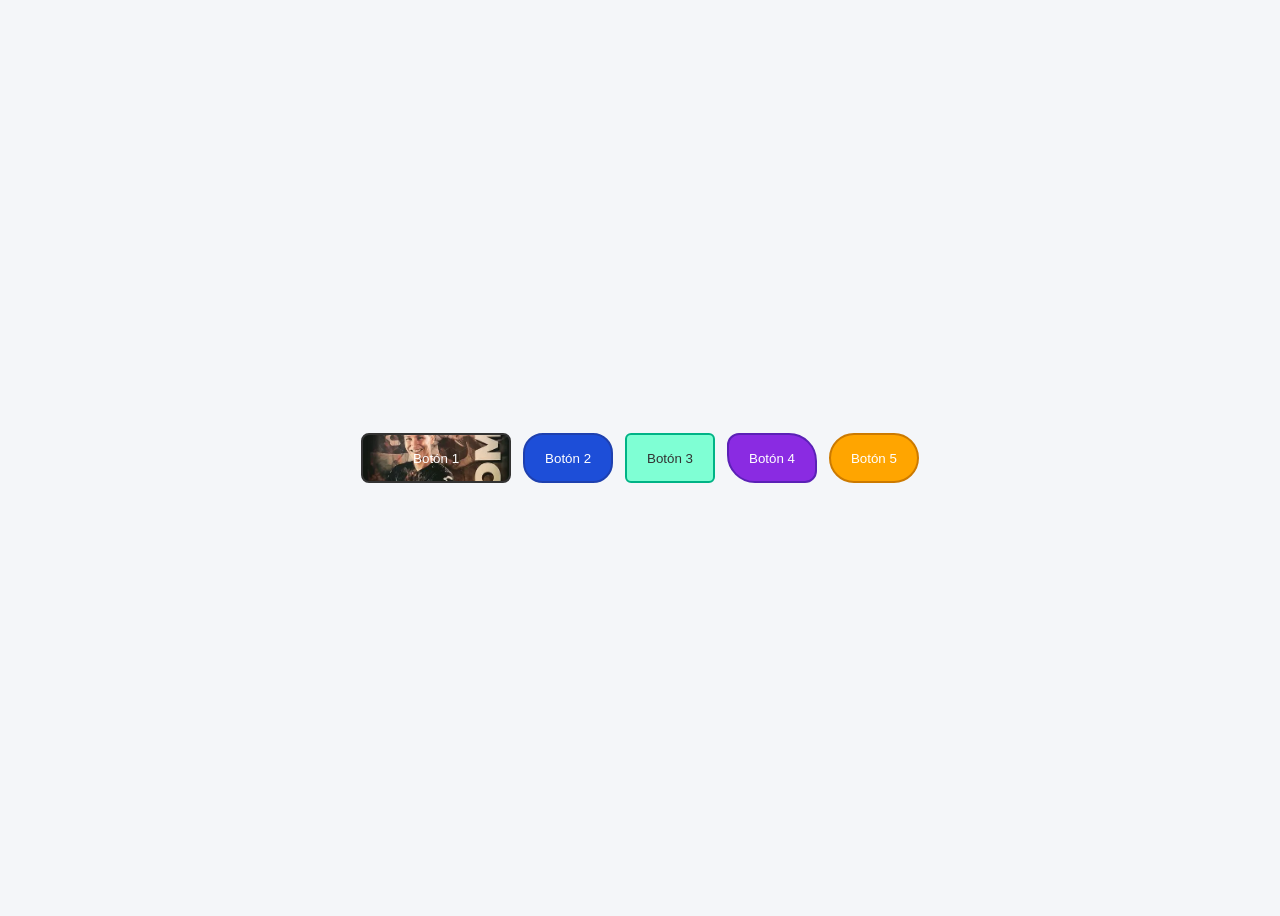
<file: nav-bars/window.html>
<!DOCTYPE html>
<html lang="es">
<head>
    <meta charset="UTF-8">
    <meta name="viewport" content="width=device-width, initial-scale=1.0">
    <title>Botones HTML</title>
    <link rel="stylesheet" href="ventana.css">
</head>
<body>

    <!-- Los 5 botones principales -->
    <div class="contenedor-botones">
        <button class="btn1">Botón 1</button>
        <button class="btn2">Botón 2</button>
        <button class="btn3">Botón 3</button>
        <button class="btn4">Botón 4</button>
        <button class="btn5">Botón 5</button>
    </div>

    <div id="ventana1" class="ventana not-show">
        <div class="contenido">
            <h2>Cuervos</h2>
            <p>Benito el zombie.</p>
            <button class="btn-cerrar1">Cerrar</button>
        </div>
    </div>

    <div id="ventana2" class="ventana not-show">
        <div class="contenido">
            <h2>Chava iglesias</h2>
            <p>Cuervos cuervos.</p>
            <button class="btn-cerrar2">Cerrar</button>
        </div>
    </div>

    <div id="ventana3" class="ventana not-show">
        <div class="contenido">
            <h2>Fortnite</h2>
            <p>Temporada X</p>
            <button class="btn-cerrar3">Cerrar</button>
        </div>
    </div>

    <div id="ventana4" class="ventana not-show">
        <div class="contenido">
            <h2>Colombia</h2>
            <p>Agua Ardiente</p>
            <button class="btn-cerrar4">Cerrar</button>
        </div>
    </div>

    <div id="ventana5" class="ventana not-show">
        <div class="contenido">
            <h2>A la bio</h2>
            <p>A la bao a la bimbomba</p>
            <button class="btn-cerrar5">Cerrar</button>
        </div>
    </div>

    <script>
        // 1.botones de abrir
        const btn1 = document.querySelector('.btn1');
        const btn2 = document.querySelector('.btn2');
        const btn3 = document.querySelector('.btn3');
        const btn4 = document.querySelector('.btn4');
        const btn5 = document.querySelector('.btn5');

        // 2. ventanas
        const ventana1 = document.querySelector('#ventana1');
        const ventana2 = document.querySelector('#ventana2');
        const ventana3 = document.querySelector('#ventana3');
        const ventana4 = document.querySelector('#ventana4');
        const ventana5 = document.querySelector('#ventana5');

        // 3. botones de cerrar
        const cerrar1 = document.querySelector('.btn-cerrar1');
        const cerrar2 = document.querySelector('.btn-cerrar2');
        const cerrar3 = document.querySelector('.btn-cerrar3');
        const cerrar4 = document.querySelector('.btn-cerrar4');
        const cerrar5 = document.querySelector('.btn-cerrar5');

        // ABRIR ventanas
        btn1.addEventListener('click', function() { ventana1.classList.remove('not-show'); });
        btn2.addEventListener('click', function() { ventana2.classList.remove('not-show'); });
        btn3.addEventListener('click', function() { ventana3.classList.remove('not-show'); });
        btn4.addEventListener('click', function() { ventana4.classList.remove('not-show'); });
        btn5.addEventListener('click', function() { ventana5.classList.remove('not-show'); });

        // CERRAR ventanas
        cerrar1.addEventListener('click', function() { ventana1.classList.add('not-show'); });
        cerrar2.addEventListener('click', function() { ventana2.classList.add('not-show'); });
        cerrar3.addEventListener('click', function() { ventana3.classList.add('not-show'); });
        cerrar4.addEventListener('click', function() { ventana4.classList.add('not-show'); });
        cerrar5.addEventListener('click', function() { ventana5.classList.add('not-show'); });
    </script>

</body>
</html>
</file>
<file: nav-bars/ventana.css>
body {
    background-color: #f4f6f9;
    display: flex;
    justify-content: center;
    align-items: center;
    min-height: 100vh;
}

.contenedor-botones {
    display: flex;
    gap: 12px;
}


.btn1 {
    background-image: url('Zombie.webp');
    background-repeat: no-repeat;
    background-position: center;
    background-size: cover;
    width: 150px;
    height: 50px;
    border: 2px solid #333;
    border-radius: 8px;
    color: white; 
    cursor: pointer;
}

.btn2 {
    background-color: #1d4ed8;
    border: 2px solid #1e40af;
    border-radius: 20px;
    padding: 10px 20px;
    color: white;
    cursor: pointer;
}

.btn3 {
    background-color: aquamarine;
    border: 2px solid #00b386;
    border-radius: 6px;
    padding: 10px 20px;
    color: #333;
    cursor: pointer;
}

.btn4 {
    background-color: blueviolet;
    border: 2px solid #5b21b6;
    border-radius: 12px 28px;
    padding: 10px 20px;
    color: white;
    cursor: pointer;
}

.btn5 {
    background-color: orange;
    border: 2px solid #cc7a00;
    border-radius: 50px;
    padding: 10px 20px;
    color: white;
    cursor: pointer;
}


.not-show {
    display: none !important;
}

.ventana {
    position: fixed;
    top: 0;
    left: 0;
    width: 100%;
    height: 100%;
    background-color: rgba(0, 0, 0, 0.5);
    display: flex;
    justify-content: center;
    align-items: center;
}

.contenido {
    background-color: white;
    border: 2px solid #ccc;
    border-radius: 10px;
    padding: 20px;
    text-align: center;
}
</file>
